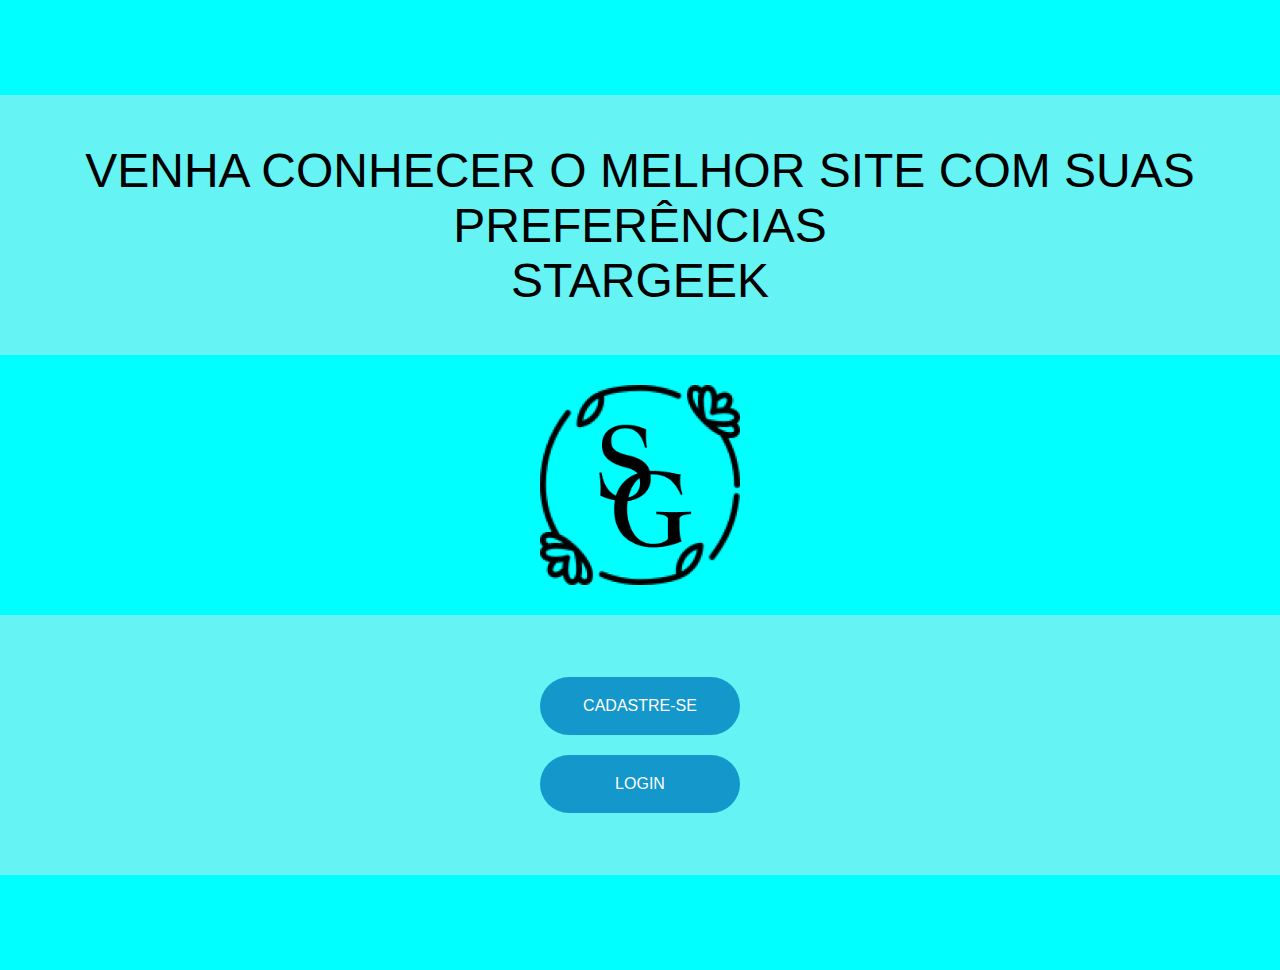
<file: index.html>
<!DOCTYPE html>
<html lang="pt-br">
<head>
    <meta charset="UTF-8">
    <meta http-equiv="X-UA-Compatible" content="IE=edge">
    <meta name="viewport" content="width=device-width, initial-scale=1.0">
    <title>Stargeek</title>
    <link rel="stylesheet" href="estilo.css">
</head>
<body>
    <div class="container">
        <header></header>
        <main><p>VENHA CONHECER O MELHOR SITE COM SUAS PREFERÊNCIAS<BR>
            STARGEEK</p></main>
        <article><img src="imagens/Group 24.png"></article>
        <section>
            <a href="cadastro.html">Cadastre-se</a>
            <a href="login.html">Login</a>
        </section>
        <footer></footer>
    </div>
</body>
</html>
</file>
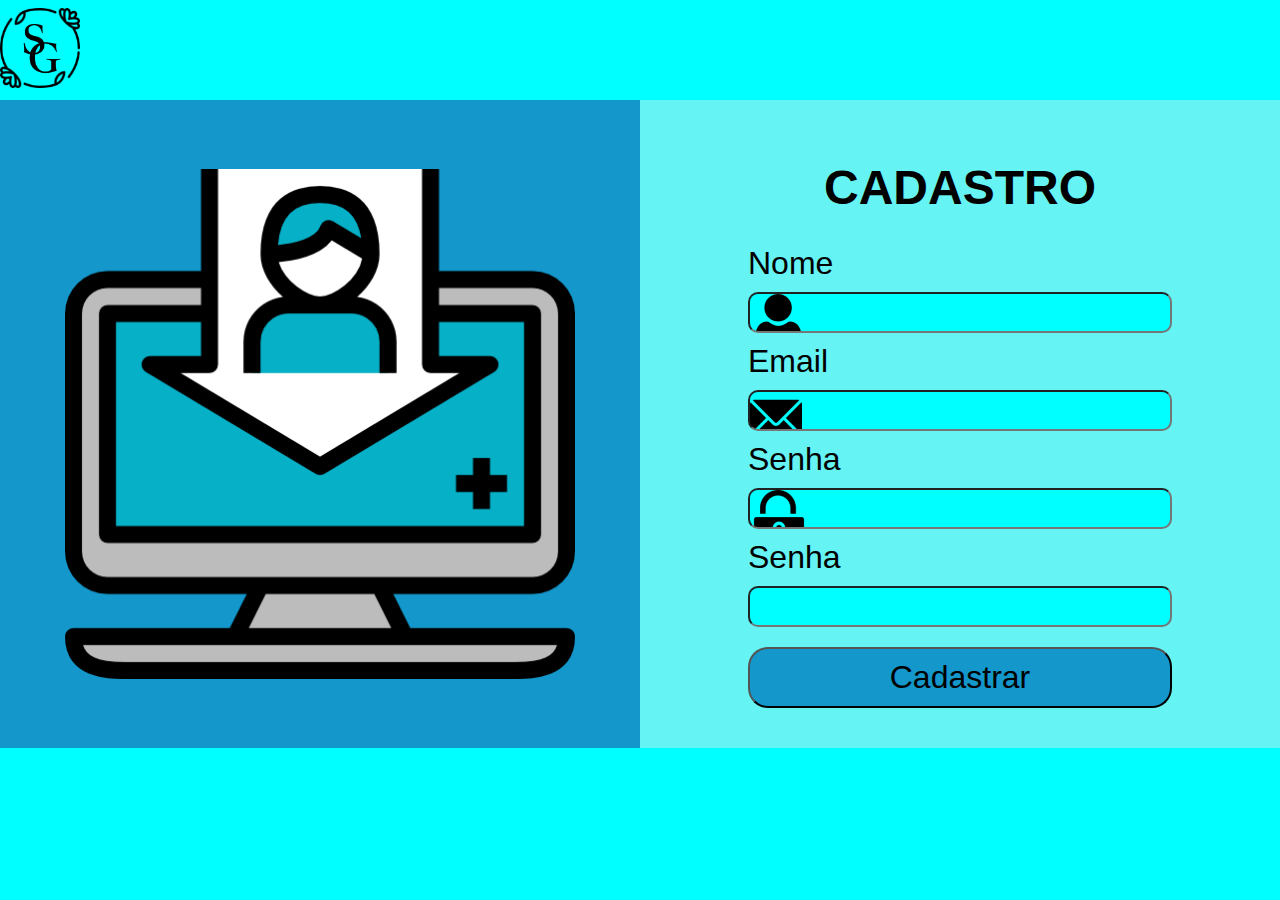
<file: cadastro.html>
<!DOCTYPE html>
<html lang="pt-br">
<head>
    <meta charset="UTF-8">
    <meta http-equiv="X-UA-Compatible" content="IE=edge">
    <meta name="viewport" content="width=device-width, initial-scale=1.0">
    <title>cadastro</title>
    <link rel="stylesheet" href="cadastro.css">
</head>
<body>
    <div class="container">
        <header>
            <a href="index.html"><img src="imagens/Group 24.png" alt=""></a>
        </header>
        <section>
            <img src="imagens/2.png" alt="">
        </section>
        <main>
            
                <h1>CADASTRO</h1>
                <div class="imensagem"></div>
                <form action="" id="formulario">
                    <label for="">Nome</label>
                    <input type="text" id="inome">
                    <label for="">Email</label>
                    <input type="email" id="iemail">
                    <label for="">Senha</label>
                    <input type="password" id="isenha">
                    <label for="">Senha</label>
                    <input type="password" id="csenha">
                    <input type="submit" value="Cadastrar">
                </form>
        </main>
        <footer>

        </footer> 
    </div>
   <script src="cadastro.js"></script>
</body>
</html>
</file>
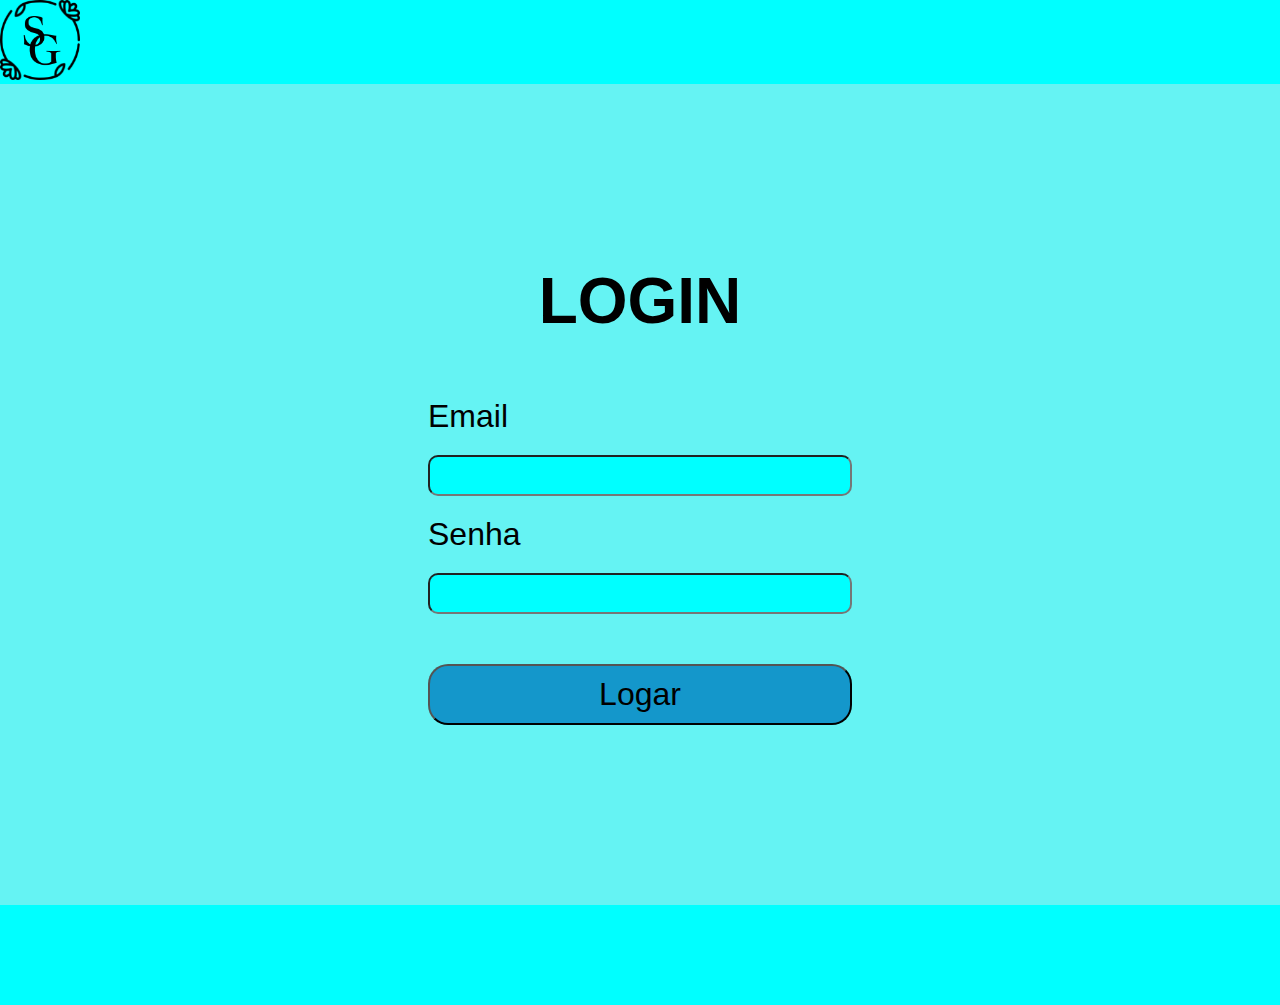
<file: cadastroitem.html>
<!DOCTYPE html>
<html lang="pt-br">
<head>
    <meta charset="UTF-8">
    <meta http-equiv="X-UA-Compatible" content="IE=edge">
    <meta name="viewport" content="width=device-width, initial-scale=1.0">
    <title>Cadastro do Titulo</title>
    <link rel="stylesheet" href="cadastroitem.css">
</head>
<body>
    <div class="container">
    <header>
        <a href="index.html"><img src="imagens/Group 24.png" alt=""></a>
    </header>
    <main>
        <h1>CADASTRO DO TÍTULO</h1>
        <div class="formulario"></div>
        <form action="">
            <label for="">Nome do Título</label>
            <input type="text" id="nome">
            <label for="">Classificação</label>
            <input type="classificacao" id="classificacao">
            <label for="">Descrição do Título</label>
            <textarea name="descricao" id="descricao" cols="30" rows="10"></textarea>
            <input type="file" id="foto">
            <input type="submit" value="Cadastrar" id="botao">
        </form>
    </main>
    <footer></footer>

    </div>
    <script src="cadastroitem.js"></script>
</body>
</html>
</file>
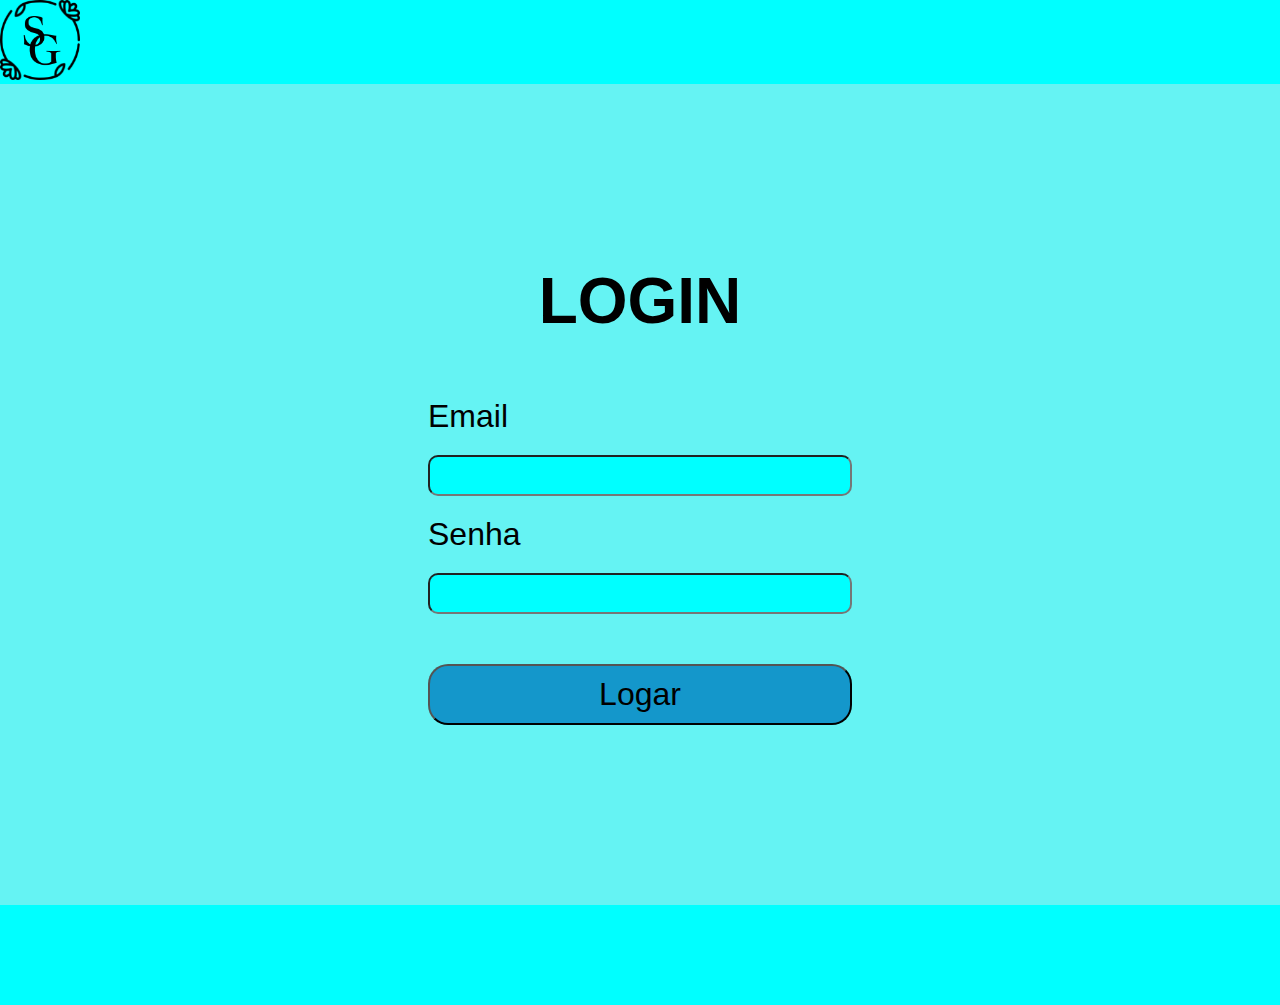
<file: catalogo.html>
<!DOCTYPE html>
<html lang="pt-br">
<head>
    <meta charset="UTF-8">
    <meta http-equiv="X-UA-Compatible" content="IE=edge">
    <meta name="viewport" content="width=device-width, initial-scale=1.0">
    <title>Catalogo</title>
    <link rel="stylesheet" href="catalogo.css">
</head>
<body>
    <div class="container">
        <header>
           <a href="index.html"><img src="imagens/Group 24.png" alt=""></a>
        </header>
        <main>
            <h1>CATÁLOGO</h1>
            <div class="cards">
            
             
                
            </div>
            <a href="cadastroitem.html">Cadastro do Título</a>
         
        </main>
        <footer>

        </footer>
        <script src="catalogo.js"></script>
    </div>
</body>
</html>
</file>
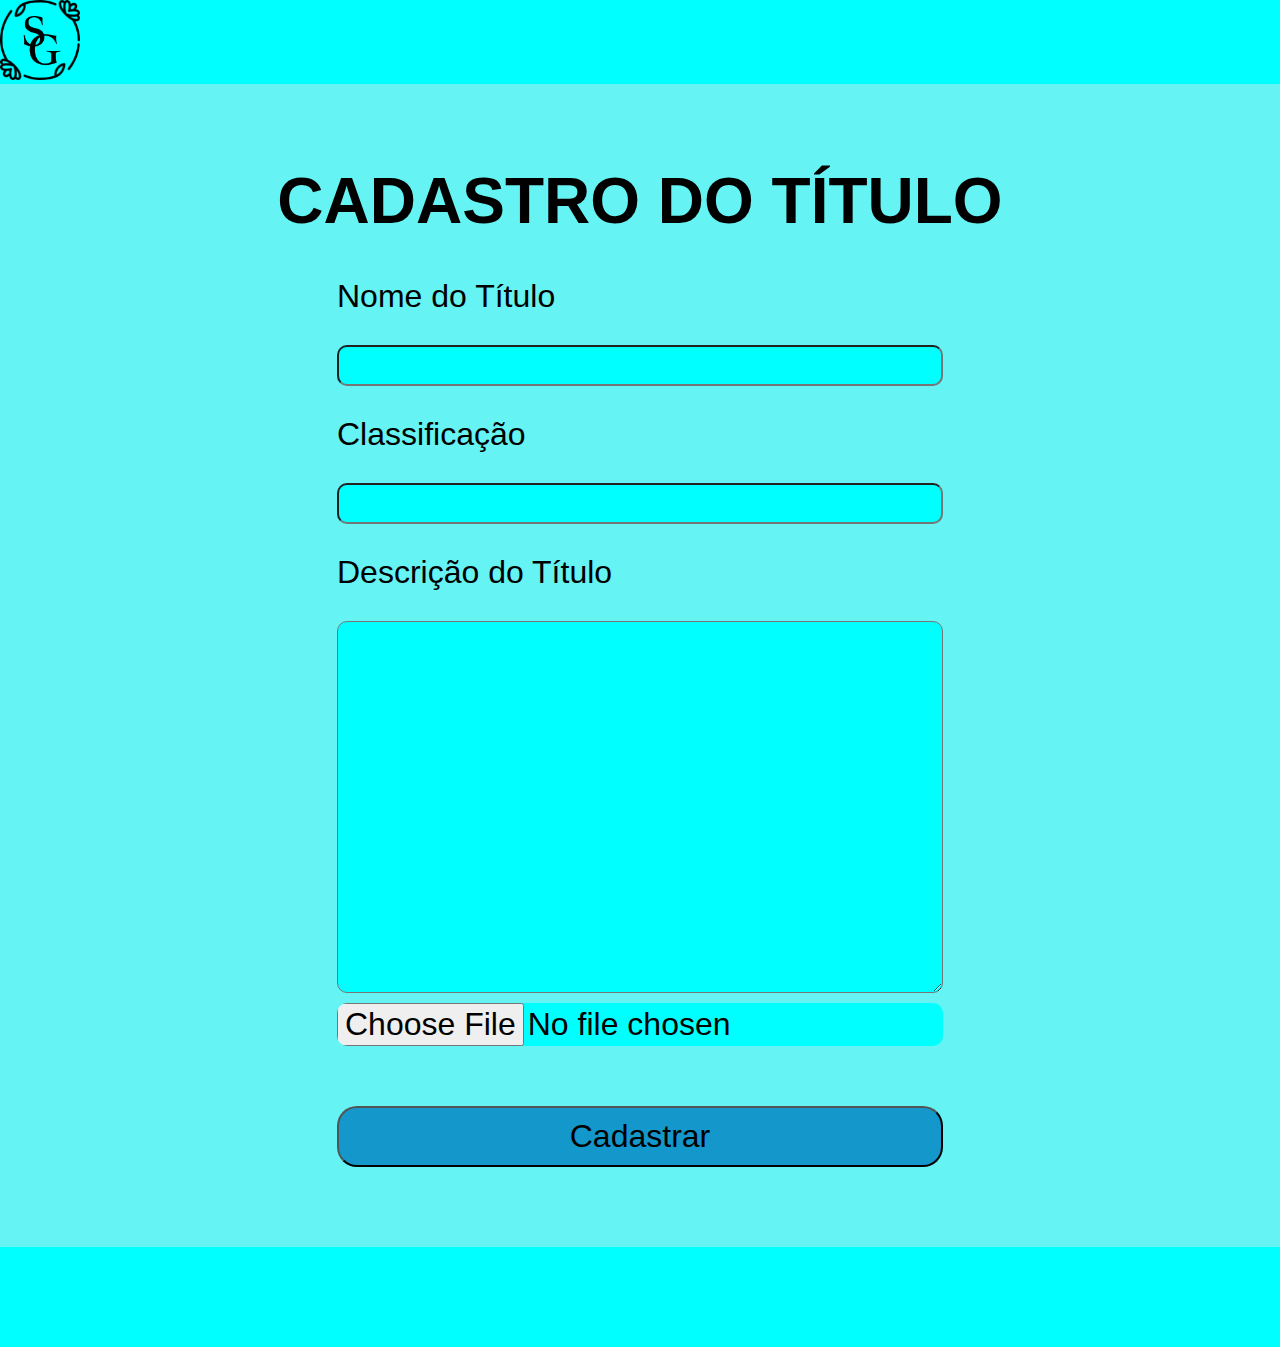
<file: catalogotitulo.html>
<!DOCTYPE html>
<html lang="pt-br">
<head>
    <meta charset="UTF-8">
    <meta http-equiv="X-UA-Compatible" content="IE=edge">
    <meta name="viewport" content="width=device-width, initial-scale=1.0">
    <title>Cadastro do Titulo</title>
    <link rel="stylesheet" href="catalogotitulo.css">
</head>
<body>
    <div class="container">
    <header>
        <a href="index.html"><img src="imagens/Group 24.png" alt=""></a>
    </header>
    <main>
        <h1>CADASTRO DO TÍTULO</h1>
        <form action="catalogo.html">
            <label for="">Nome do Título</label>
            <input type="text" id="inome">
            <label for="">Classificação</label>
            <input type="classificação" id="iclassificação">
            <label for="">Descrição do Título</label>
            <textarea name="" id="" cols="30" rows="10"></textarea>
            <input type="file">
            <input type="submit" value="Cadastrar">
        </form>
    </main>
    <footer></footer>

    </div>
</body>
</html>
</file>
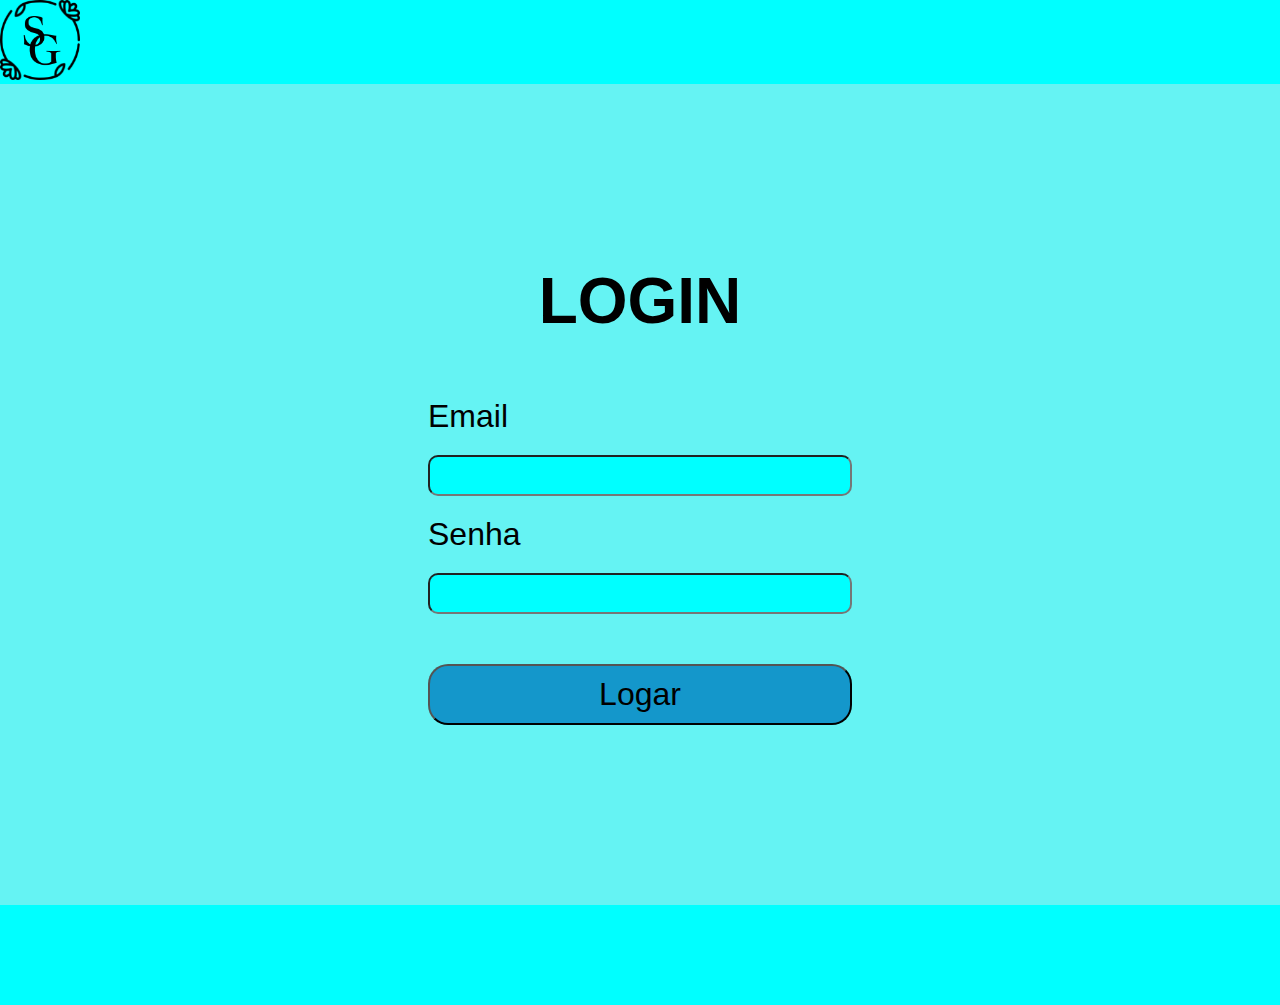
<file: login.html>
<!DOCTYPE html>
<html lang="pt-br">
<head>
    <meta charset="UTF-8">
    <meta http-equiv="X-UA-Compatible" content="IE=edge">
    <meta name="viewport" content="width=device-width, initial-scale=1.0">
    <title>login</title>
    <link rel="stylesheet" href="login.css">
</head>
<body>
    <div class="container">
        <header>
            <a href="index.html"><img src="imagens/Group 24.png" alt=""></a>
        </header>
        <main>
            <h1>LOGIN</h1>
            <div class="mensagem"></div>
            <form id="formulario">
                <label for="">Email</label>
                <input type="email" id="iemail">
                <label for="">Senha</label>
                <input type="password" id="isenha">
                <input type="submit" value="Logar">
            </form>
        </main>
        <footer>

        </footer>
    </div>
    <script src="login.js"></script>
</body>
</html>
</file>
<file: estilo.css>
*{
    margin: 0;
    padding: 0;
    box-sizing: border-box;
}

body{
    font-family: Arial, Helvetica, sans-serif;
}

.container{
    display: grid;
    grid-template-columns: 1fr;
    grid-template-rows: 95px 260px 260px 260px 95px;
    grid-template-areas: 
    "h"
    "m"
    "a"
    "s"
    "f";
}

header{
    grid-area: h;
    background-color: aqua;
}

main{
    grid-area: m;
    background-color:rgb(101, 243, 243);
    display: flex;
    justify-content: center;
    align-items: center;
    font-size: 3rem;
}

main > p{
    text-align: center;
    padding: 50px;
}

article > img {
    width: 200px;
    
}

article{
    grid-area: a;
    background-color: aqua;
    display: flex;
    justify-content: center;
    align-items: center;
    padding: 50px;
}

section{
    grid-area: s;
    background-color: rgb(101, 243, 243);
    display: flex;
    flex-direction: column;
    align-items: center;
    justify-content: center;
    row-gap: 20px;
    padding: 40px;
}

section > a{
    background-color: #1497CB;
    border-radius: 50px;
    padding: 20px 40px;
    width: 200px;
    display: block;
    text-align: center;
    color: white;
    text-transform: uppercase;
    text-decoration: none;
}

footer{
    grid-area: f;
    background-color:aqua;
}
</file>
<file: cadastro.css>
*{
    margin: 0;
    padding: 0;
    box-sizing: border-box;
}

body{
    font-family: Arial, Helvetica, sans-serif;
    background-color:aqua;
}

.container{
    display: grid;
    grid-template-columns: 1fr 1fr;
    grid-template-rows: 100px auto  100px;
    grid-template-areas: 
    "h h"
    "s m"
    "f f";
}

header{
    grid-area: h;
    background-color: aqua;
    display: flex;
    justify-content: space-between;
    align-items: center;
}

header > a img{
    height: 80px;
}

section{
    grid-area: s;
    background-color: #1497CB; 
    display: flex;
    justify-content: center;
    align-items: center;
}

section > img{
    height: 510px;
  
}

main{
    grid-area: m;
    display: flex;
    flex-direction: column;
    background-color: rgb(101, 243, 243);
    padding: 40px;
    justify-content: center;
    align-items: center;
}

main > h1{
   font-size: 3rem;
   padding: 20px;
}

form{
    display: flex;
    flex-direction: column;
}

form > label{
    margin: 10px 0;
}

form > input{
    font-size: 2rem;
    background-color: aqua;
    border-radius: 10px;
}

form > input:focus{
    padding-left: 60px;
}

form > label{
    font-size: 2rem;
}

input[type="submit"]{
    margin-top: 20px;
    background-color: #1497CB;
    padding: 10px 20px;
    border-radius: 20px;
}

footer{
    grid-area: f;
    background-color: aqua;
}

#inome{
    background-image: url(imagens/User.png);
    background-repeat: no-repeat;
}

#iemail{
    background-image: url(imagens/Email.png);
    background-repeat: no-repeat;
}

#isenha{
    background-image: url(imagens/Lock.png);
    background-repeat: no-repeat;
}

@media(max-width:800px) {

    
.container{
    display: grid;
    grid-template-columns: 1fr ;
    grid-template-rows: 100px  auto auto  100px;
    grid-template-areas: 
    "h"
    "m"
    "s"
    "f";
}
    
}
</file>
<file: cadastroitem.css>
*{
    margin: 0;
    padding: 0;
    box-sizing: border-box;
}

body{
    font-family: Arial, Helvetica, sans-serif;
} 

.container{
    display: grid;
    grid-template-columns: 1fr;
    grid-template-rows: auto auto 100px;
    grid-template-areas: 
    "h"
    "m"
    "f";
}

header{
    grid-area: h;
    background-color: aqua;
    display: flex;
    justify-content: space-between;
    align-items: center;
}

header > a img{
    height: 80px;
}

main{
    grid-area: m;
    background-color:rgb(101, 243, 243);
    display: flex;
    justify-content: center;
    align-items: center;
    font-size: 2rem;
    flex-direction: column;
    padding: 80px;
}
main > h1{
    text-align: center;
}

form{
    display: flex;
    flex-direction: column;
    margin-top: 20px;
    row-gap: 10px;
}

form > label{
    margin: 20px 0;
}

form > input, textarea{
    font-size: 2rem;
    background-color: aqua;
    border-radius: 10px;
}

input[type="submit"]{
    margin-top: 50px;
    background-color: #1497CB;
    padding: 10px 20px;
    border-radius: 20px;
}

footer{
    grid-area: f;
    background-color:aqua;
}
</file>
<file: catalogo.css>
*{
    margin: 0;
    padding: 0;
    box-sizing: border-box;
}

body{
    font-family: Arial, Helvetica, sans-serif;
}

.container{
    display: grid;
    grid-template-columns: 1fr;
    grid-template-rows: auto auto 100px;
    grid-template-areas: 
    "h"
    "m"
    "f";
}

header{
    grid-area: h;
    background-color: aqua;
    display: flex;
    justify-content: space-between;
    align-items: center;
}

header > a img{
    height: 80px;
}

main{
    grid-area: m;
    background-color:rgb(101, 243, 243);
    display: flex;
    justify-content: center;
    align-items: center;
    font-size: 2rem;
    flex-direction: column;
    padding: 180px;
}

footer{
    grid-area: f;
    background-color:aqua;
}

.cards{
    display: flex;
    flex-direction: row;
    column-gap: 30px;
    flex-wrap: wrap;
    justify-content: center;
}

.card{
    display: flex;
    width: 270px;
    flex-direction: column;
}

.card > img{
    width: 270px;
    background-color: aqua;
    padding: 30px;
    border-radius: 20px;
}

.cards > p{
    display: flex;
    flex-direction: column;
    width: 300px;
    align-items: center;
}
.icone{
    display: flex;
    justify-content: center;
    align-items: center;
    column-gap: 10px;
}

main > a{
    margin-top: 20px;
    background-color: #1497CB;
    padding: 30px 60px;
    border-radius: 20px;
    text-decoration: none;
}
</file>
<file: catalogotitulo.css>
*{
    margin: 0;
    padding: 0;
    box-sizing: border-box;
}

body{
    font-family: Arial, Helvetica, sans-serif;
} 

.container{
    display: grid;
    grid-template-columns: 1fr;
    grid-template-rows: auto auto 100px;
    grid-template-areas: 
    "h"
    "m"
    "f";
}

header{
    grid-area: h;
    background-color: aqua;
    display: flex;
    justify-content: space-between;
    align-items: center;
}

header > a img{
    height: 80px;
}

main{
    grid-area: m;
    background-color:rgb(101, 243, 243);
    display: flex;
    justify-content: center;
    align-items: center;
    font-size: 2rem;
    flex-direction: column;
    padding: 80px;
}
main > h1{
    text-align: center;
}

form{
    display: flex;
    flex-direction: column;
    margin-top: 20px;
    row-gap: 10px;
}

form > label{
    margin: 20px 0;
}

form > input, textarea{
    font-size: 2rem;
    background-color: aqua;
    border-radius: 10px;
}

input[type="submit"]{
    margin-top: 50px;
    background-color: #1497CB;
    padding: 10px 20px;
    border-radius: 20px;
}

footer{
    grid-area: f;
    background-color:aqua;
}
</file>
<file: login.css>
*{
    margin: 0;
    padding: 0;
    box-sizing: border-box;
}

body{
    font-family: Arial, Helvetica, sans-serif;
}

.container{
    display: grid;
    grid-template-columns: 1fr;
    grid-template-rows: auto auto 100px;
    grid-template-areas: 
    "h"
    "m"
    "f";
}

header{
    grid-area: h;
    background-color: aqua;
    display: flex;
    justify-content: space-between;
    align-items: center;
}

header > a img{
    height: 80px;
}

main{
    grid-area: m;
    background-color:rgb(101, 243, 243);
    display: flex;
    justify-content: center;
    align-items: center;
    font-size: 2rem;
    flex-direction: column;
    padding: 180px;
}

form{
    display: flex;
    flex-direction: column;
    margin-top: 40px;
}

form > label{
    margin: 20px 0;
}

form > input{
    font-size: 2rem;
    background-color: aqua;
    border-radius: 10px;
}

input[type="submit"]{
    margin-top: 50px;
    background-color: #1497CB;
    padding: 10px 20px;
    border-radius: 20px;
}

footer{
    grid-area: f;
    background-color:aqua;
}
</file>
